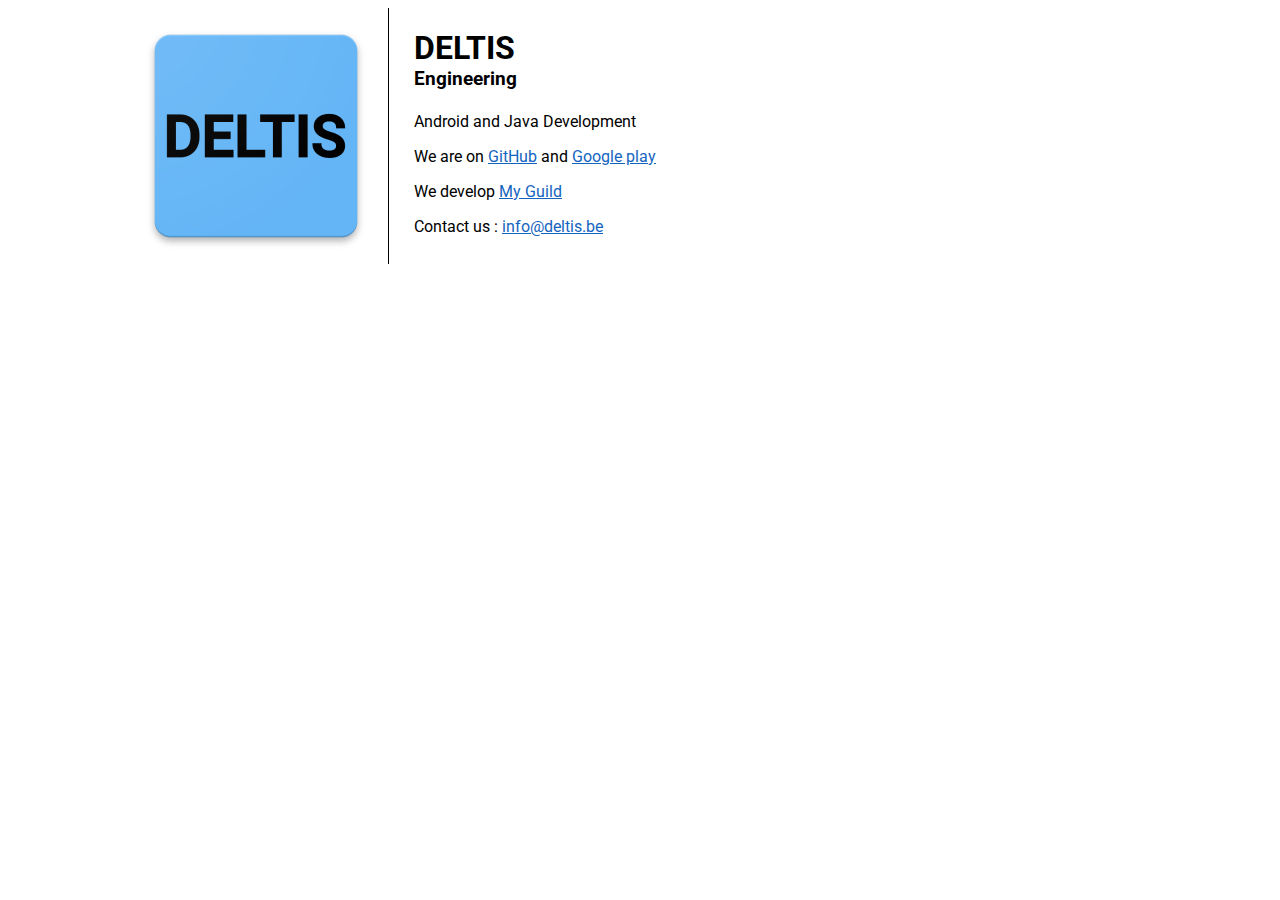
<file: index.html>
<html>
<head>
    <title>DELTIS Engineering</title>
    <meta http-equiv="Content-Type" content="text/html; charset=utf-8">
    <meta name="viewport" content="width=device-width, initial-scale=1">

    <link rel="icon" type="image/png" sizes="48x48" href="img/square_048.png">
    <link rel="icon" type="image/png" sizes="72x72" href="img/square_072.png">
    <link rel="icon" type="image/png" sizes="96x96" href="img/square_096.png">
    <link rel="icon" type="image/png" sizes="144x144" href="img/square_144.png">
    <link rel="icon" type="image/png" sizes="192x192" href="img/square_192.png">
    <link rel="icon" type="image/png" sizes="512x512" href="img/square_512.png">

    <link href="style/style.css" rel="stylesheet">
    <link href="https://fonts.googleapis.com/css?family=Roboto" rel="stylesheet">

    <script type="application/ld+json">
    {
      "@context": "http://schema.org",
      "@type": "Organization",
      "url": "http://deltis.be/",
      "email": "info@deltis.be",
      "legalName": "DELTIS Engineering",
      "vatID": "BE0464374137",
      "alternateName": "DELTIS",
      "name": "DELTIS Engineering",
      "description": "Android and Java Development",
      "image": "img/square_512.png"
    }
    </script>
</head>

<body bgcolor="#FFFFFF" text="#000000">
        <div style="display:inline-block; vertical-align: middle; height:256px" align="top">
            <img src="img/square_512.png" style="width:auto; height:256px"/>
        </div>
        <div style="display:inline-block; vertical-align: middle; height:256px" class="verticalLine" align="top">
            <h1>DELTIS<br/><span style="font-size: 60%">Engineering</span></h1>
            <p>Android and Java Development</p>
            <p>We are on <a href="https://github.com/deltis">GitHub</a> and <a href="https://play.google.com/store/apps/dev?id=9198181851103530308">Google play</a></p>
            <p>We develop <a href="https://myguild.info">My Guild</a></p>
            <p>Contact us : <a href="mailto:info@deltis.be">info@deltis.be</a></p>
        </div>
</body>
</html>
</file>
<file: style/style.css>
body {
    font-family: 'Roboto', sans-serif;
    margin-left: auto;
    margin-right: auto;
    width: 80%;
}
.verticalLine {
    border-left: thin solid #000000;
    padding-left: 25px
}
/* unvisited link : Blue 800 */
a:link {
    color: #1565C0;
}

/* visited link : Blue 700 */
a:visited {
    color: #1976D2;
}

/* mouse over link : Blue 500*/
a:hover {
    color: #2196F3;
}

/* selected link : Blue 900 */
a:active {
    color: #0D47A1;
}
</file>
